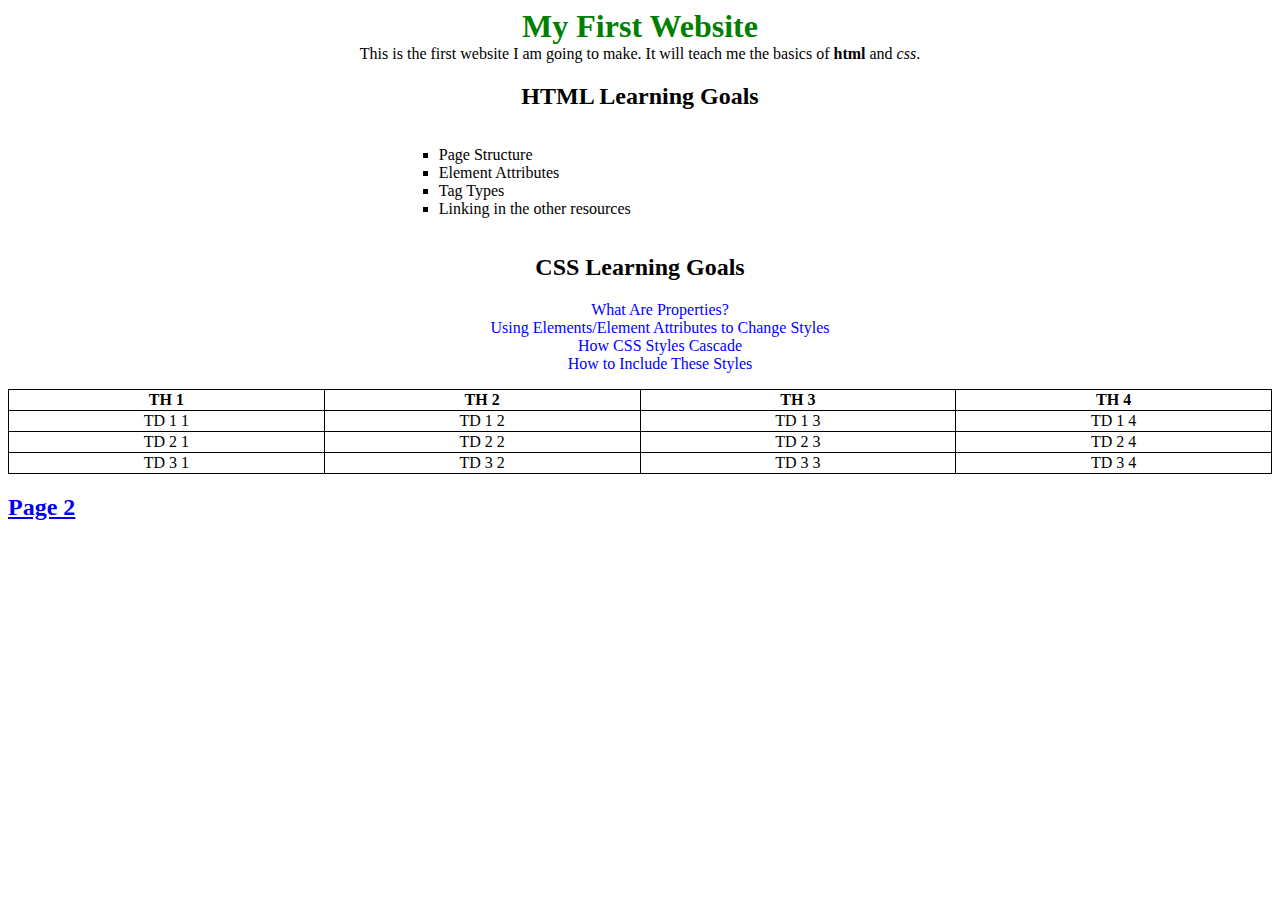
<file: index.html>
<!DOCTYPE html>
<html lang="en">
<head>
	<meta charset="UTF-8">
	<title>Demo Project</title>
	<link rel="stylesheet" href="./styles/style.css">
</head>
<body>
<h1 class="center">My First Website</h1>
<p class="center">
	This is the first website I am going to make. It will teach me the basics of <strong>html</strong> and <em>css</em>.
</p>
<div class="center">
	<h2>HTML Learning Goals</h2>
	<ul class="center-list">
		<li class="html-list">Page Structure</li>
		<li class="html-list">Element Attributes</li>
		<li class="html-list">Tag Types</li>
		<li class="html-list">Linking in the other resources</li>
	</ul>
</div>
<div class="center">
	<h2>CSS Learning Goals</h2>
	<ul>
		<li class="css-list">What Are Properties?</li>
		<li class="css-list">Using Elements/Element Attributes to Change Styles</li>
		<li class="css-list">How CSS Styles Cascade</li>
		<li class="css-list">How to Include These Styles</li>
	</ul>
</div>
<table class="center">
	<tr>
		<th>TH 1</th>
		<th>TH 2</th>
		<th>TH 3</th>
		<th>TH 4</th>
	</tr>
	<tr>
		<td>TD 1 1</td>
		<td>TD 1 2</td>
		<td>TD 1 3</td>
		<td>TD 1 4</td>
	</tr>
	<tr>
		<td>TD 2 1</td>
		<td>TD 2 2</td>
		<td>TD 2 3</td>
		<td>TD 2 4</td>
	</tr>
	<tr>
		<td>TD 3 1</td>
		<td>TD 3 2</td>
		<td>TD 3 3</td>
		<td>TD 3 4</td>
	</tr>
</table>
<h2><a href="./page2.html">Page 2</a></h2>
</body>
</html>
</file>
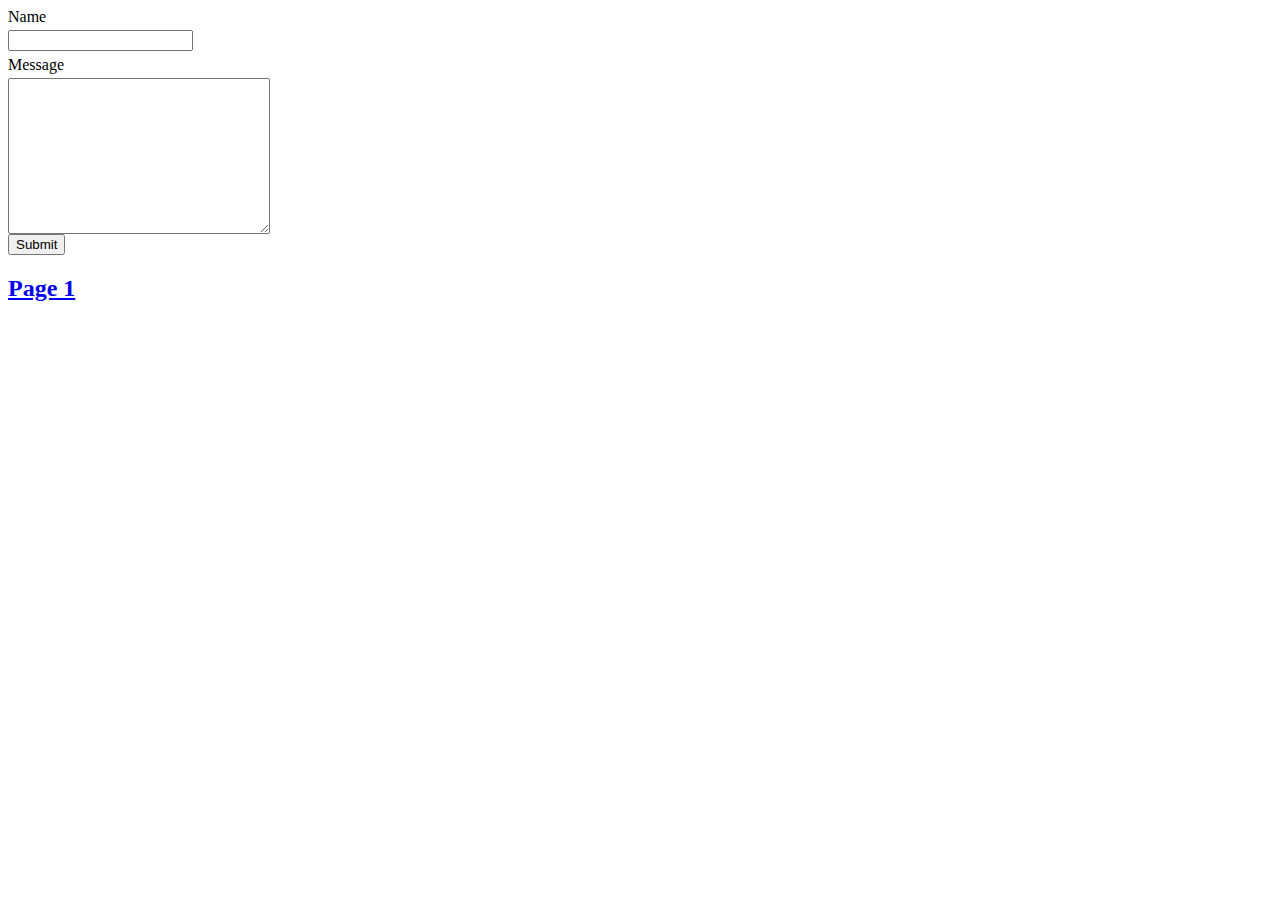
<file: page2.html>
<!DOCTYPE html>
<html lang="en">
<head>
	<meta charset="UTF-8">
	<title>Page 2</title>
	<link rel="stylesheet" href="./styles/style.css">
</head>
<body>
<form action="#">
	<div>
		<label for="name">Name</label>
		<input type="text" name="name" id="name">
	</div>
	<div>
		<label for="message">Message</label>
		<textarea name="message" id="message" cols="30" rows="10"></textarea>
	</div>
	<div>
		<button type="submit">Submit</button>
	</div>
</form>
<h2><a href="./index.html">Page 1</a></h2>
</body>
</html>
</file>
<file: styles/style.css>
h1 {
	color: green;
}

li {
	list-style: none;}

table {border-collapse: collapse}

table, td, th{border: 1px solid black}

.html-list {list-style-type: square}

.css-list {color: blue}

.center {
	width: 100%;
	margin: auto;
	text-align: center;
}

.center-list{
	width: 35%;
	list-style-position: inside;
	text-align: left;
	display: inline-block;
}

input, label, textarea {
	display: block;
	margin-top: .3em;
}
</file>
